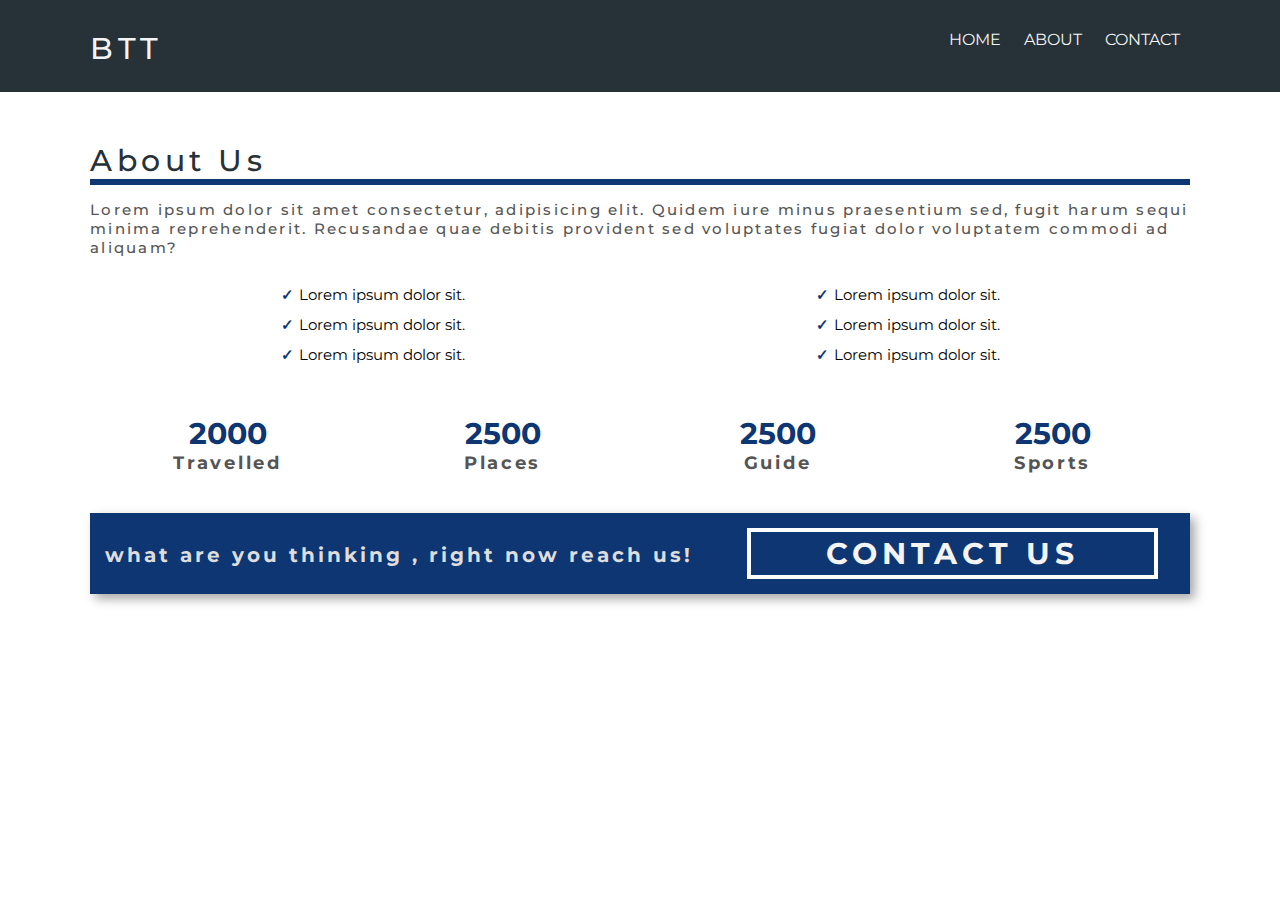
<file: about.html>
<!DOCTYPE html>
<html lang="en">
    <head>
        <meta charset="UTF-8">
        <meta name="viewport" content="width=device-width, initial-scale=1.0">
        <link rel="stylesheet" href="./css/style.css">
        <link rel="stylesheet" href="https://cdnjs.cloudflare.com/ajax/libs/font-awesome/6.6.0/css/all.min.css" integrity="sha512-Kc323vGBEqzTmouAECnVceyQqyqdsSiqLQISBL29aUW4U/M7pSPA/gEUZQqv1cwx4OnYxTxve5UMg5GT6L4JJg==" crossorigin="anonymous" referrerpolicy="no-referrer" />
        <title>TRAVEL WEBSITE | 1ST WEBSITE </title>
    </head>
<body>
    <nav class='navbar bg-dark'>
        <div class="container">
            <h1 class='logo lg-heading'> BTT </h1>

            <ul class='nav-items '>
                <li class="nav-item"><a href="./index.html">Home</a></li>
                <li class="nav-item"><a href="./about.html">About</a></li>
                <li class="nav-item"><a href="./contact.html">contact</a></li>
            
            </ul>


        </div>
 
    </nav>

    <section class="about">
        <div class="container">
            <h1 class="section-heading"> About Us  </h1>
            <h3 class="text-gray">Lorem ipsum dolor sit amet consectetur, adipisicing elit. Quidem iure minus praesentium sed, fugit harum sequi minima reprehenderit. Recusandae quae debitis provident sed voluptates fugiat dolor voluptatem commodi ad aliquam?</h3>

            <div class="about-text">
                <div class="left">
                    <ul>
                        <li>Lorem ipsum dolor sit.</li>
                        <li>Lorem ipsum dolor sit.</li>
                        <li>Lorem ipsum dolor sit.</li>
                    </ul>
                </div>
                <div class="right">
                    <ul>
                        <li>Lorem ipsum dolor sit.</li>
                        <li>Lorem ipsum dolor sit.</li>
                        <li>Lorem ipsum dolor sit.</li>
                    </ul>
                </div>
                
            </div>
        
    
    <div class="counts">

        <div class="count1 item">
            <span>2000</span>
            <h3>Travelled</h3>
            
        </div>
        <div class="count2 item">
            <span>2500</span>
            <h3>Places</h3>

        </div>
        <div class="count3 item ">
            <span>2500</span>
            <h3>Guide </h3>   

        </div>
        <div class="count4 item ">
            <span>2500</span>
            <h3>Sports</h3>
        </div>
    </div>

    <div class="banner-section">
        <div class="banner-left">
            <h1 class="text-line">what are you thinking , right now reach us!</h1>
        </div>
        <div class="banner-right">
            <a href="contact.html" class="banner-btn"> Contact US</a>
        </div>
    </div>
</div>
    </section>
</body>
</html>
</file>
<file: css/style.css>
@import url('https://fonts.googleapis.com/css2?family=Montserrat:wght@300;400;500;700&display=swap');
 body{
    font-family: "Montserrat", sans-serif;
 }
html{
   font-size: 62.5%;
}
 *{
    margin: 0px;
    padding: 0px;
    box-sizing: border-box;
  
  
 }

 .container{
    max-width: 1100px;
    width: 90%;
    margin: 0 auto;
}
 .header{
   position: relative;
    height: 95vh;
    background: linear-gradient(rgba(0,0,0,0.5) , rgba(0,0,0,0.5)),url('../img/building-102840_1280.jpg');
    background-position: center;
    background-size: cover;
    background-repeat: no-repeat;
 }

ul li{
   list-style: none;
}
a{
   font-size: 1.6rem;
   text-decoration: none;

}
p,li .logo{
   font-size: 0.1px;
   margin-bottom: 0.5;
   letter-spacing: 0.15em;
}
h1,h2,h3{
   margin-bottom: 0.5em;
   letter-spacing: 0.15em;
   font-weight: 500;

}.logo.navbar a {
   color: white;
   text-decoration: none;
   color: #ddd;
 }
.logo{
   float: left;
   margin-top: 20px;
   border-radius: 50%;
   color:#f4f4f4;

 }
.navbar .nav-items{
   float: right;
   margin-top: 1rem;
   color: #fff;
 }
 .navbar .nav-item{
   display: inline-block;
   padding: 1rem;
   text-transform: uppercase;
   color: #f4f4f4;
 }
.navbar::after{
   content: '';
   display: block;
   clear: both;
}
.navbar{
    padding: 1rem;
}
.navbar a{
    padding-bottom: 0.3rem;
    color: #f4f4f4;
}
.navbar a:hover{
    border-bottom: 1px solid white;
}

.text-light{
   text-transform: uppercase;
}
/* ########### utility clsss######## */
.text-blue{
   color:#f4f4f4
}
.text-light{
   color: #f4f4f4;
   font-size: 10px;
}
.text-black{
   color: #333;

}
.text-blue{
   color: #0e3672;
}
.text-gray{
   color: #555;
   font-size: 15px;
}
.lg-heading{
   font-size: 3rem;
   text-transform: uppercase;
   /* color: #f4f4f4; */
}
.bg-dark{
   background-color: #263238;
}
.btn{
   display: inline-block;
   padding: 0.5em 1.5em;
   text-transform: uppercase;
   margin: 0.5em;
}
.btn-second{
   border: 2px solid #0e3672;
   color: #0e3672;
   background: #f4f4f4;
   border-radius: 24px;
}

.btn-second:hover{
   background-color: #ddd;
   }
.btn-primary{
   background: #f4f4f4;
   color: #0e3672;
   border-radius: 100px;
}
.btn-primary:hover{
   background-color: #ddd;
}
.header-content{
   position: absolute;
   top: 50%;
   left: 50%;
   transform: translate(-50%, -50%);
   text-align: center;
   max-width: 1200px;
    width: 90%;
    margin: 0 auto;

}



/* ########### SHOWCASE ######### */
.showcase{
   background: #ddd;
   padding: 10rem 0 ;
}
.row{
   height: 350px;
   /* border: 2px solid red; */
   background: #f4f4f4;
   box-shadow: 0px 0px 20px 0px rgba(0,0,0,0.315);
}
.row1 {
   margin-bottom: 10rem;
}
.row1 .img-box, .row2 .text-box{
   float: left;
   width: 50%;

}
.row2 .img-box, .row1 .text-box{
   float: right;
   width: 50%;


}
.row .img-box{
   height: 100%;
   
}
.row .text-box{
   /* border: 2px solid blue; */
   height: 100%;
   padding: 3rem;
   color: #263238;
}
.row .img-box img{
   display: inline-block;
   width: 100%;
   height: 100%;
   object-fit: cover;
}
.row::after{
   content: '';
   display: block;
   clear: both;
}
.text{
   font-size: 1.5rem;
   color:#263238
}
.features{
   padding: 10rem 0;
}
/* .box-wrapper{
   box-shadow: 5px 5px 10px  rgba(102,102,102,0.521)
} */

.box{
   width: 33.333333%;
   float: left;

   padding: 2rem;
   text-align: center;
   color: #fff;
}
.box-1 {
   background:#333;
   color: #fff;
}
.box-2{
   background: #0e3672;
   color: #fff;
}
.box-3{
   background: #333;
   color: #fff;
}

.box-wrapper::after{
   content: '';
   display: block;
   clear: both;
}


.footer{
   padding: 2rem;
   text-align: center;
   background-color: #333;
   color: #ddd;
}
.social-media i{
   margin: 2rem;
}
  

/* ############ section about ########## */
.section-heading{
   font-size: 3rem;
   color: #263238;
   border-bottom: 6px solid #0e3672;

}
.about{
   padding: 5rem 0;

}


/* ########## ABOUT TEXT ###########  */

.about-text {
   text-align: center;
   padding: 15px;
   line-height: 2;
   font-size: 15px;

}

.about-text .left{
   float: left;
   width: 50%;

}
.about-text .right{
   float: right;
   width: 50%;
}
.about-text::after{
   content: '';
   display: block;
   clear: both;
}
.about-text li::before{
   content: "\2713";
   color: #0e3672;
   font-weight: bold;
   padding-right: 0.5rem;
}

/* ######### text visit ########  */
.counts{
margin-top: 3rem;
}
.item{
   float: left;
   text-align: center;
   width: 25%;
}
.counts::after{
   content: '';
   display: block;
   clear: both;
}
.item span{
   font-size: 3rem;
   font-weight: 700;
   color: #0e3672;
}
.item h3{
   font-size: 1.8rem;
   font-weight: 700;
   color: #555;
}


.banner-section {
   background: #0e3672;
   color: #ddd;
   box-shadow: 5px 5px 10px #00000057;
   padding: 1.5rem;
   margin-top: 3rem;
}
.banner-left{
   width: 60%;
   float: left;
}
.banner-right{
   width: 40%;
   float: right;
}
.text-line{
   font-weight: 700;
   font-size: 2rem;
   margin-top: 1.5rem;

}
.banner-btn{
   text-align: center;
   display: inline-block;
   font-weight: 700;
   font-size: 3rem;
   border: 4px solid white;
   padding: 0.3rem 2.5em;
   letter-spacing: 0.5rem;
   color: #f4f4f4;
   text-transform :uppercase;

}

.banner-section::after{
   content: '';
   display: block;
   clear: both;
}


/* ##################################### CONTACT PAGE STYLING###################### */
.contact-form {
   padding: 5rem 0;
   background: #f4f4f4;
 }
 .form-wrapper::after {
   content: "";
   display: block;
   clear: both;
 }
 .company-add {
   float: left;
   width: 48%;
   color: #555555;
   background-color: #fff;
   height: 740px;
   padding: 1rem;
 }
 
 .form {
   font-size: 1.6rem;
   float: right;
   width: 48%;
   background-color: #fff;
   padding: 1rem;
   height: 740px;
 }
 .addinfo {
   margin-bottom: 3rem;
 }
 
 .company-add h2 {
   text-transform: uppercase;
   font-weight: 400;
 }
 .company-add h2 i {
   margin-right: 0.2em;
 }
 
 .company-img {
   object-fit: cover;
   object-position: right;
   max-width: 90%;
   min-height: 40rem;
 }
 .form h2 {
   letter-spacing: 0.2em;
   font-size: 2.5rem;
 }
 .form h2::after {
   content: "";
   display: block;
   border: 3px solid#0e3672;
   width: 100%;
 }
 
 label {
   display: block;
   font-size: 1.5rem;
 }
 label::after {
   content: "*";
   color: #0e3672;
 }
 input {
   width: 100%;
   padding: 0.5rem;
 }
 
 .form-inputs {
   margin-bottom: 1.2rem;
 }
 textarea {
   width: 100%;
   height: 300px;
   padding: 1rem;
 }
 
.summitBTN {
   display: block;
   margin: 0 auto;
   padding: 0.5em 3em;
   font-size: 1.8rem;
   text-transform: uppercase;
   background: #0e3672;
   color: #fff;
   outline: none;
   border: none;
   cursor: pointer;
} 



/* ############## MEDIA QURIES ########## */
@media(max-width:500px){
   html{
      font-size: 50%;

   }
   .navbar.nav-items, .navbar.logo{
      float: none;
      display: block;
      width: 100%;
      text-align: center;
   }
   .header-content .main-heading{
      display: none;
   }
   .row{
      height: auto;
      width: 100%;
   }
   .row .img-box, .row .text-box{
      float: none;
      width:100%;
      text-align: center;
   }
   .features .box{
      float: none;
      width:100%;
      text-align: center;
       box-shadow: 5px 5px 10px  rgba(102,102,102,0.521)
      
      
   }
   .features .box-2, .features .box-3{
      margin-top: 7rem;
   }
   .box-wrapper{
      box-shadow: none;
   }
   .banner-left, .banner-right{
      float: none;
      width: 100%;
      text-align: center;
   }
   .form-wrapper .company-add{
      float: none;
      width: 100%;
      height: auto;
      margin-bottom: 5rem;
   }
   .form-wrapper .form{
      float: none;
      width: 100%;
      height: 100%;
   }
}
@media(min-width: 501px)and (max-width:768) {
   html{
      font-size: 50%;

   }
   h3{
      font-size: 1.8rem;
   }
   .navbar.nav-items, .navbar.logo{
      float: none;
      display: block;
      width: 100%;
      text-align: center;
   }
   .header-content .main-heading{
      display: none;
   }
   .row{
      height: auto;
      width: 100%;
   }
   .row .img-box, .row .text-box{
      float: none;
      width:100%;
      text-align: center;
   }
   .features .box{
      float: none;
      width:100%;
      text-align: center;
      box-shadow: 5px 5px 10px  rgba(102,102,102,0.521)
      
      
   }
   .features .box-2, .features .box-3{
      margin-top: 7rem;
   }
   .box-wrapper{
      box-shadow: none;
   }
   .banner-left, .banner-right{
      float: none;
      width: 100%;
      text-align: center;
   }
   .form-wrapper .company-add{
      float: none;
      width: 100%;
      height: auto;
      margin-bottom: 5rem;
   }
   .form-wrapper .form{
      float: none;
      width: 100%;
      height: 100%;
   }
}
@media(min-width: 768px)and (max-width:1200){
   html{
      font-size: 56.25%;
   }
   .row .text-box h3{
      font-size: 2.2;
      font-weight: 500;
   }
   .features .box{
      float: none;
      width:100%;
      text-align: center;
      box-shadow: 5px 5px 10px  rgba(102,102,102,0.521)
      
}
   
}
@media(Orientation: landscape) and (max-height:500px){
   .header{
      height: 90vmax;

   }
}




/* ######## PROJECT COMPLETE ############ */
</file>
